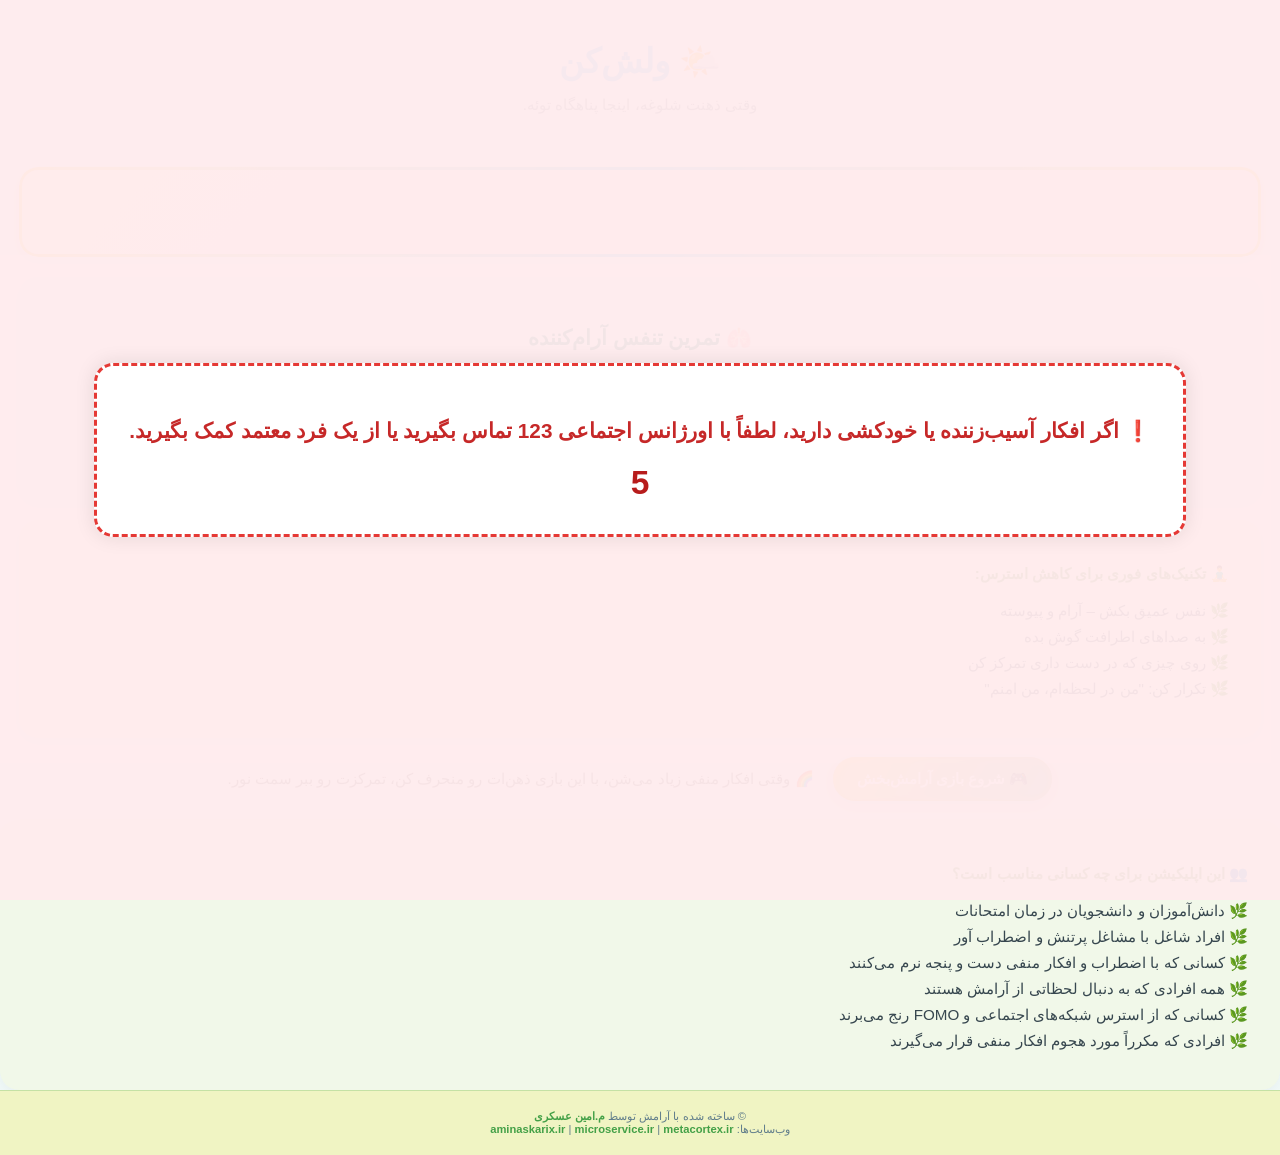
<file: index.html>
<!DOCTYPE html>
<html lang="fa" dir="rtl">
<head>
  <meta charset="UTF-8" />
  <!-- 🔰 Favicon برای مرورگرها -->
<link rel="icon" href="assets/icons/light.png" type="image/png">
<link rel="apple-touch-icon" sizes="180x180" href="assets/icons/light.png">
<link rel="manifest" href="manifest.webmanifest">

<!-- 🔎 متاهای سئو و اشتراک -->
<meta name="description" content="Veleshkon | ولش‌کن - اپلیکیشن تحت وب برای آرام‌سازی ذهن در زمان هجوم افکار منفی، با بازی، تنفس، موسیقی و پیام‌های انرژی‌بخش.">
<meta name="keywords" content="Veleshkon, آرامش, ذهن, اضطراب, افکار منفی, سلامت روان, dopamine, breathing, calming app">
<meta name="author" content="م.امین عسکری | Amin Askari">

<!-- 🌐 Open Graph -->
<meta property="og:title" content="Veleshkon | ولش‌کن - آرامش روان در قالب وب‌اپ">
<meta property="og:description" content="اپی آرامش‌بخش برای مقابله با اضطراب، با بازی نوری، پیام‌های انرژی‌بخش و تمرین تنفس.">
<meta property="og:image" content="https://yourdomain.com/assets/og-image.webp">
<meta property="og:url" content="https://yourdomain.com/">
<meta property="og:type" content="website">

<!-- 🐦 Twitter Card -->
<meta name="twitter:card" content="summary_large_image">
<meta name="twitter:title" content="Veleshkon | ولش‌کن">
<meta name="twitter:description" content="اپی برای آرام‌سازی ذهن، بازی نوری، پیام انگیزشی و تمرین تنفس.">
<meta name="twitter:image" content="https://yourdomain.com/assets/og-image.webp">
<meta http-equiv="Content-Security-Policy"
content="default-src 'self'; style-src 'self' 'unsafe-inline' https://fonts.googleapis.com; font-src https://fonts.gstatic.com; script-src 'self' 'unsafe-inline'; media-src 'self';">
  <meta name="viewport" content="width=device-width, initial-scale=1.0" />
  <title>Veleshkon | ولش‌کن</title>
  <link rel="stylesheet" href="style/main.css" />
  <link rel="manifest" href="manifest.webmanifest" />
  <link rel="icon" href="assets/icons/light.png" type="image/png" />
  <link rel="preconnect" href="https://fonts.googleapis.com">
<link rel="preconnect" href="https://fonts.gstatic.com" crossorigin>
<link href="https://fonts.googleapis.com/css2?family=Vazirmatn:wght@100..900&display=swap" rel="stylesheet">
</head>
<body>
  <div class="page-wrapper">
    <div class="container">
      <!-- ✅ هدر خوش‌آمدگویی -->
      <header>
        <h1>🌤️ ولش‌کن</h1>
        <p class="subtitle">وقتی ذهنت شلوغه، اینجا پناهگاه توئه.</p>
      </header>
      <button id="installBtn">📲 نصب اپلیکیشن</button>

      <!-- 🔴 پاپ‌آپ هشدار اضطراری -->
      <div id="emergency-popup" class="emergency-popup">
        <div class="emergency-content">
          <p>❗ اگر افکار آسیب‌زننده یا خودکشی دارید، لطفاً با اورژانس اجتماعی 123 تماس بگیرید یا از یک فرد معتمد کمک بگیرید.</p>
          <div id="countdown">۵</div>
        </div>
      </div>

      <!-- 💬 پیام‌های انگیزشی -->
      <section class="quote-marquee" id="motivational-quote">
        <div id="typing-message"></div>
      </section>

      <!-- 🧘 تمرین تنفس آرام‌کننده -->
      <section class="breathing-section">
        <h2>🫁 تمرین تنفس آرام‌کننده</h2>
        <div class="breathing-flex">
          <div class="circle" id="breathing-circle">
            <span id="breath-text">آماده‌ای؟</span>
          </div>
          <button id="start-breathing">شروع تمرین تنفس</button>
        </div>
      </section>

      <!-- 🧘‍♂️ راهکارهای فوری برای کاهش استرس -->
      <section class="tips-section">
        <h2>🧘‍♂️ تکنیک‌های فوری برای کاهش استرس:</h2>
        <ul>
          <li>نفس عمیق بکش – آرام و پیوسته</li>
          <li>به صداهای اطرافت گوش بده</li>
          <li>روی چیزی که در دست داری تمرکز کن</li>
          <li>تکرار کن: "من در لحظه‌ام، من امنم"</li>
        </ul>
      </section>

  

      <!-- 🎮 بازی آرامش‌بخش -->
      <section class="game-link">
        <div class="game-flex">
          <div class="game-desc">
            🌈 وقتی افکار منفی زیاد می‌شن، با این بازی ذهن‌ات رو منحرف کن، تمرکزت رو ببر سمت نور.
          </div>
          <a href="game/game.html" class="game-btn">🎮 شروع بازی آرامش‌بخش</a>
        </div>
      </section>
    </div>
    <!-- 👥 مخاطبان هدف -->
    <section class="tips-section">
      <h2>👥 این اپلیکیشن برای چه کسانی مناسب است؟</h2>
      <ul>
        <li>دانش‌آموزان و دانشجویان در زمان امتحانات</li>
        <li>افراد شاغل با مشاغل پرتنش و اضطراب آور</li>
        <li>کسانی که با اضطراب و افکار منفی دست و پنجه نرم می‌کنند</li>
        <li>همه افرادی که به دنبال لحظاتی از آرامش هستند</li>
        <li>کسانی که از استرس شبکه‌های اجتماعی و FOMO رنج می‌برند</li>
        <li>افرادی که مکرراً مورد هجوم افکار منفی قرار می‌گیرند</li>
      </ul>
    </section>
    <!-- ⚖️ فوتر -->
    <footer>
      © ساخته شده با آرامش توسط 
      <a href="https://github.com/AminAskariX" target="_blank">م.امین عسکری</a><br/>
      وب‌سایت‌ها: 
      <a href="https://aminaskarix.ir" target="_blank">aminaskarix.ir</a> | 
      <a href="https://microservice.ir" target="_blank">microservice.ir</a> | 
      <a href="https://metacortex.ir" target="_blank">metacortex.ir</a>
    </footer>
  </div>

  <script src="js/app.js"></script>

</body>


</html>
</file>
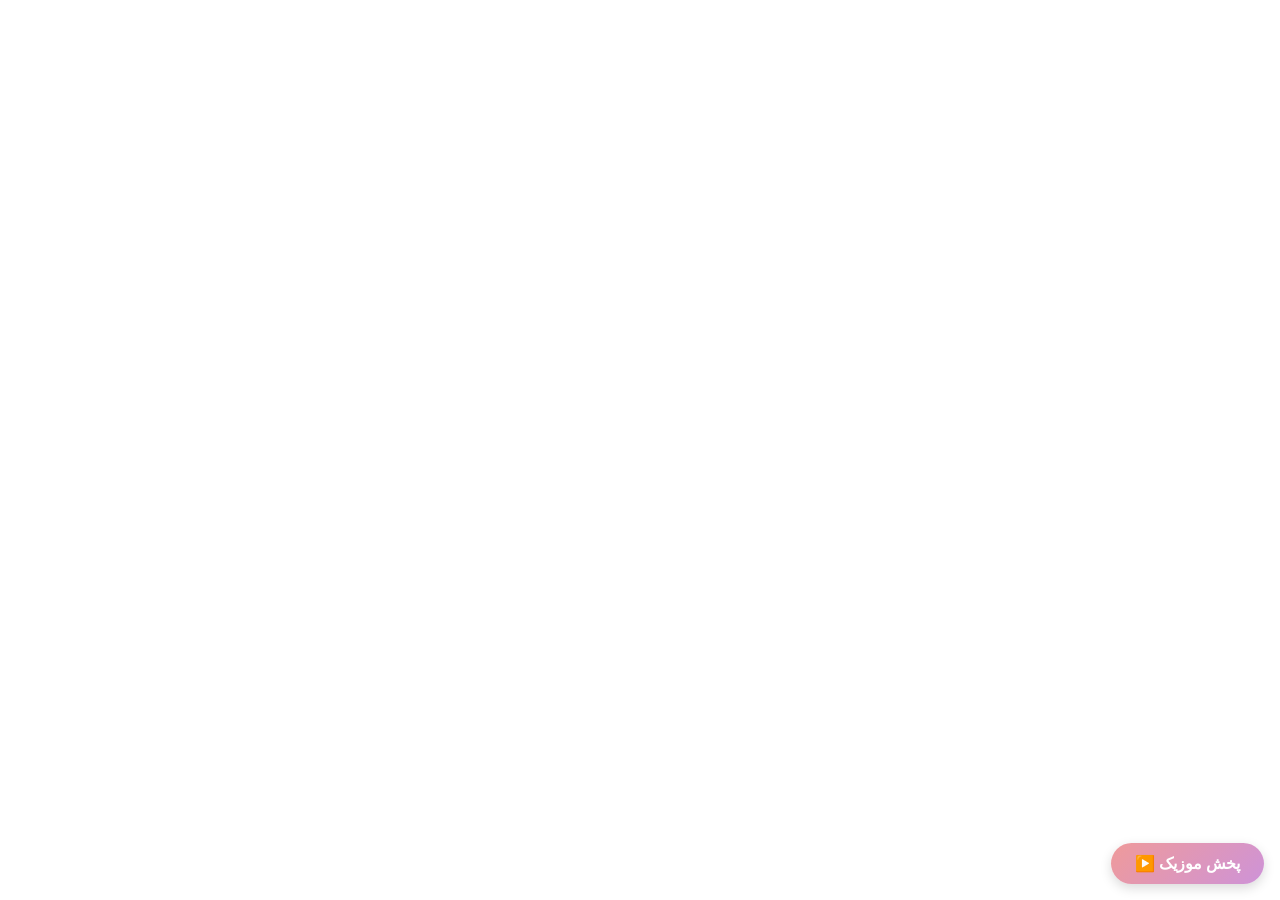
<file: music-player.html>
<!-- فایل: music-player.html -->
<!DOCTYPE html>
<html lang="fa">
<head>
  <meta charset="UTF-8">
  <title>پخش موزیک</title>
  <style>
    body {
      margin: 0;
      background: transparent;
    }

    #music-toggle {
      position: fixed;
      bottom: 1rem;
      right: 1rem;
      z-index: 9999;
      padding: 0.7rem 1.5rem;
      background: linear-gradient(135deg, #ef9a9a, #ce93d8);
      color: white;
      border: none;
      border-radius: 2rem;
      font-size: 1rem;
      font-family: inherit;
      font-weight: bold;
      box-shadow: 0 4px 12px rgba(0, 0, 0, 0.15);
      cursor: pointer;
      transition: background 0.3s ease;
    }

    #music-toggle:hover {
      background: linear-gradient(135deg, #f48fb1, #ba68c8);
    }

    audio {
      display: none;
    }
  </style>
</head>
<body>

<audio id="bg-music" preload="auto"></audio>
<button id="music-toggle">▶️ پخش موزیک</button>

<script>
  const musicFolder = "music/";
  const musicTracks = [
    "bubble-pop.mp3",
    "game-bonus.mp3"
  ];

  const audio = document.getElementById("bg-music");
  const toggleBtn = document.getElementById("music-toggle");

  let currentTrack = null;

  // پخش آهنگ رندوم
  function playRandomTrack() {
    let nextTrack;
    do {
      nextTrack = musicTracks[Math.floor(Math.random() * musicTracks.length)];
    } while (nextTrack === currentTrack);

    currentTrack = nextTrack;
    audio.src = musicFolder + currentTrack;
    audio.volume = 0.4;
    audio.play().catch((err) => {
      console.warn("Auto-play نیاز به تعامل کاربر دارد:", err);
    });
  }

  // بعد از اتمام هر موزیک، بعدی پخش شود
  audio.addEventListener("ended", playRandomTrack);


  // کنترل دکمه پخش / قطع
  let isPlaying = false;
  toggleBtn.addEventListener("click", () => {
    if (isPlaying) {
      audio.pause();
      toggleBtn.textContent = "▶️ پخش موزیک";
      isPlaying = false;
    } else {
      if (!audio.src) playRandomTrack();
      else audio.play().catch(() => {});
      toggleBtn.textContent = "🔇 قطع موزیک";
      isPlaying = true;
    }
  });
</script>

</body>
</html>
</file>
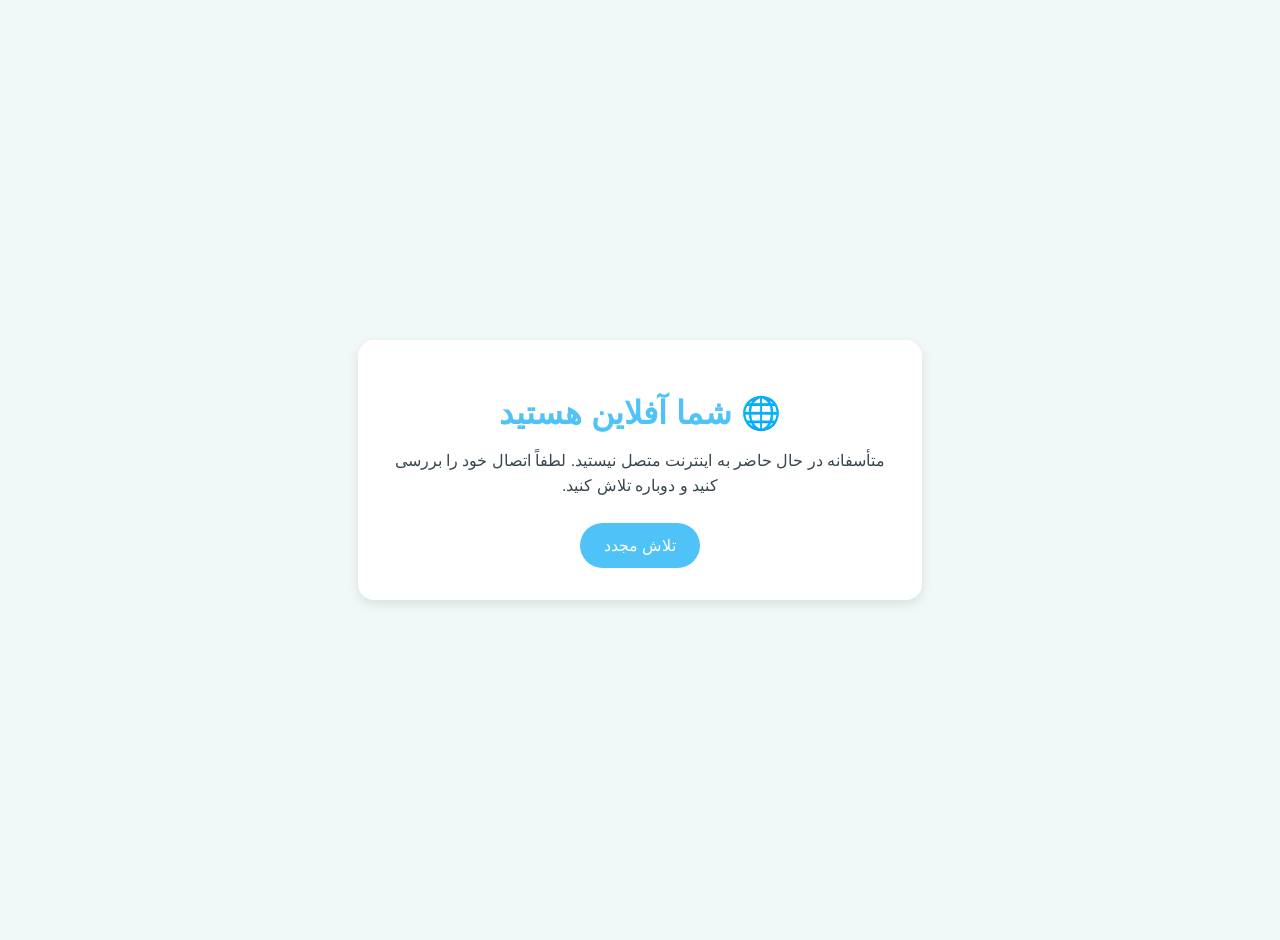
<file: offline.html>
<!DOCTYPE html>
<html lang="fa" dir="rtl">
<head>
    <meta charset="UTF-8">
    <meta name="viewport" content="width=device-width, initial-scale=1.0">
    <title>آفلاین - ولش‌کن</title>
    <style>
        body {
            font-family: 'Vazirmatn', sans-serif;
            margin: 0;
            padding: 20px;
            display: flex;
            flex-direction: column;
            align-items: center;
            justify-content: center;
            min-height: 100vh;
            background: #f0f9f8;
            text-align: center;
        }
        .container {
            background: white;
            padding: 2rem;
            border-radius: 1rem;
            box-shadow: 0 4px 12px rgba(0,0,0,0.1);
            max-width: 500px;
            width: 90%;
        }
        h1 {
            color: #4fc3f7;
            margin-bottom: 1rem;
        }
        p {
            color: #37474f;
            line-height: 1.6;
            margin-bottom: 1.5rem;
        }
        .retry-btn {
            background: #4fc3f7;
            color: white;
            border: none;
            padding: 0.8rem 1.5rem;
            border-radius: 2rem;
            font-size: 1rem;
            cursor: pointer;
            transition: background 0.3s ease;
        }
        .retry-btn:hover {
            background: #29b6f6;
        }
    </style>
</head>
<body>
    <div class="container">
        <h1>🌐 شما آفلاین هستید</h1>
        <p>متأسفانه در حال حاضر به اینترنت متصل نیستید. لطفاً اتصال خود را بررسی کنید و دوباره تلاش کنید.</p>
        <button class="retry-btn" onclick="window.location.reload()">تلاش مجدد</button>
    </div>
</body>
</html>
</file>
<file: style/main.css>
@import url('https://fonts.googleapis.com/css2?family=Vazirmatn:wght@400;700&display=swap');

:root {
  --bg-main: #f0f9f8;
  --bg-box: #ffffff;
  --accent: #4fc3f7;
  --calm-green: #a5d6a7;
  --text-main: #37474f;
  --radius: 1.2rem;
  --shadow-soft: 0 4px 12px rgba(0, 0, 0, 0.04);

  /* 📐 نسبت طلایی برای تایپوگرافی و فضاها */
  --golden-font-lg: clamp(2rem, 2.618vw, 3.2rem);
  --golden-font-md: clamp(1.2rem, 1.618vw, 2rem);
  --golden-font-base: clamp(0.95rem, 1vw, 1.1rem);
  --golden-font-sm: clamp(0.7rem, 0.8vw, 0.9rem);

  --golden-space-lg: 3rem;
  --golden-space-md: 2rem;
  --golden-space-sm: 1.2rem;
}

* {
  box-sizing: border-box;
}

html, body {
  margin: 0;
  padding: 0;
  height: 100%;
  font-family: 'Vazirmatn', sans-serif;
  background: var(--bg-main);
  color: var(--text-main);
  direction: rtl;
}

.page-wrapper {
  min-height: 100vh;
  display: flex;
  flex-direction: column;
}

.container {
  padding: var(--golden-space-sm);
  display: flex;
  flex-direction: column;
  gap: var(--golden-space-sm);
  flex-grow: 1;
  overflow-y: auto;
  scroll-behavior: smooth;
}

header {
  text-align: center;
  margin-bottom: var(--golden-space-sm);
}

header h1 {
  font-size: var(--golden-font-lg);
  font-weight: 700;
  color: var(--accent);
  margin-bottom: 0.5rem;
}

.subtitle {
  font-size: var(--golden-font-base);
  color: #607d8b;
  font-weight: 400;
}

.quote-marquee {
  position: relative;
  border-radius: var(--radius);
  padding: var(--golden-space-sm) var(--golden-space-md);
  background: linear-gradient(135deg, #fff8e1, #f3e5f5, #e0f7fa);
  background-size: 400% 400%;
  animation: gradientLCD 10s ease infinite;
  box-shadow: var(--shadow-soft);
  font-weight: 700;
  font-size: var(--golden-font-base);
  color: #4a148c;
  font-variant: small-caps;
  display: flex;
  align-items: center;
  justify-content: center;
  text-align: center;
  min-height: 90px;
  overflow: hidden;
  z-index: 1;
}

.quote-marquee::before {
  content: '';
  position: absolute;
  inset: 0;
  border-radius: var(--radius);
  padding: 3px;
  background: linear-gradient(to right, #ffd54f, #4fc3f7, #ffd54f);
  -webkit-mask: linear-gradient(#fff 0 0) content-box, linear-gradient(#fff 0 0);
  -webkit-mask-composite: xor;
  mask-composite: exclude;
  z-index: 0;
}

.blink-gold {
  animation: blinkGold 0.2s ease-in-out infinite;
  color: #fbc02d !important;
}

.fade-out-msg {
  transition: opacity 1s ease;
  opacity: 0;
}

/* 🧘 تمرین تنفس */
.breathing-section {
  background-color: #e0f2f1;
  border-radius: var(--radius);
  padding: var(--golden-space-md);
  box-shadow: var(--shadow-soft);
  text-align: center;
}

.breathing-section h2 {
  font-size: var(--golden-font-md);
  margin-bottom: var(--golden-space-sm);
  color: #00796b;
}

.breathing-flex {
  display: flex;
  align-items: center;
  justify-content: center;
  gap: var(--golden-space-sm);
  flex-wrap: wrap;
}

.circle {
  width: 100px;
  height: 100px;
  background-color: var(--calm-green);
  border-radius: 50%;
  display: flex;
  justify-content: center;
  align-items: center;
  transition: background-color 0.5s ease;
}

.circle.exhale {
  background-color: #4fc3f7;
}

.circle span {
  color: #ffffff;
  font-weight: bold;
}

#start-breathing {
  background-color: #4db6ac;
  color: white;
  border: none;
  padding: 0.6rem 1.4rem;
  border-radius: 2rem;
  font-size: var(--golden-font-base);
  font-weight: bold;
  font-family: inherit;
  box-shadow: 0 4px 10px rgba(0,0,0,0.1);
  animation: pulseBtn 2s ease-in-out infinite;
  transition: background-color 0.3s ease;
  cursor: pointer;
}

#start-breathing.active {
  background-color: #ef5350;
}

@keyframes pulseBtn {
  0% { transform: scale(1); }
  50% { transform: scale(1.08); }
  100% { transform: scale(1); }
}

/* 🧘 تکنیک‌ها */
.tips-section {
  background-color: #f1f8e9;
  padding: var(--golden-space-md);
  border-radius: var(--radius);
  box-shadow: var(--shadow-soft);
}

.tips-section h2 {
  font-size: var(--golden-font-base);
  color: #558b2f;
  margin-bottom: var(--golden-space-sm);
}

.tips-section ul {
  list-style: none;
  padding: 0;
  margin: 0;
}

.tips-section li {
  margin-bottom: 0.5rem;
  font-size: var(--golden-font-base);
}

.tips-section li::before {
  content: "🌿 ";
}

/* 🎮 بازی */
.game-flex {
  display: flex;
  align-items: center;
  justify-content: center;
  gap: var(--golden-space-sm);
  flex-wrap: wrap;
  flex-direction: row-reverse;
}

.game-desc {

  font-size: var(--golden-font-base);
  line-height: 1.7;
  color: #555;
  text-align: justify;
}

.game-btn {
  position: relative;
  background-color: #ffb74d;
  color: white;
  padding: 0.8rem 1.5rem;
  border-radius: 2rem;
  font-size: var(--golden-font-base);
  font-weight: bold;
  text-decoration: none;
  white-space: nowrap;
  box-shadow: 0 4px 12px rgba(0, 0, 0, 0.1);
  z-index: 1;
  flex: 0 0 auto;
  overflow: hidden;
}

.game-btn::before {
  content: '';
  position: absolute;
  top: -3px;
  right: -3px;
  bottom: -3px;
  left: -3px;
  border-radius: 2rem;
  background: linear-gradient(120deg, #fff176, #4fc3f7, #81c784, #fff176);
  background-size: 300% 300%;
  animation: glowBorder 4s linear infinite;
  z-index: -1;
  filter: blur(5px);
  opacity: 0.6;
}

@keyframes glowBorder {
  0% { background-position: 0% 50%; }
  50% { background-position: 100% 50%; }
  100% { background-position: 0% 50%; }
}

/* 📜 فوتر */
footer {
  text-align: center;
  padding: var(--golden-space-sm) 0;
  background-color: #f0f4c3;
  font-size: var(--golden-font-sm);
  color: #607d8b;
  border-top: 1px solid #c5e1a5;
}

footer a {
  color: #43a047;
  font-weight: bold;
  text-decoration: none;
}

footer a:hover {
  text-decoration: underline;
}

/* 🔴 پاپ‌آپ اضطراری */
.emergency-popup {
  position: fixed;
  inset: 0;
  background-color: rgba(255, 235, 238, 0.95);
  z-index: 9999;
  display: flex;
  justify-content: center;
  align-items: center;
  animation: fade-in 0.3s ease-in;
}

.emergency-content {
  background-color: #fff;
  border: 3px dashed #e53935;
  border-radius: var(--radius);
  padding: var(--golden-space-md);
  max-width: 90%;
  text-align: center;
  color: #c62828;
  font-size: var(--golden-font-md);
  font-weight: bold;
  box-shadow: 0 0 20px rgba(0, 0, 0, 0.1);
  animation: pulse 2s infinite;
}

#countdown {
  font-size: var(--golden-font-lg);
  margin-top: var(--golden-space-sm);
  color: #b71c1c;
}

/* 🎞️ انیمیشن‌ها */
@keyframes breathe {
  0% { transform: scale(1); }
  50% { transform: scale(1.4); }
  100% { transform: scale(1); }
}

@keyframes gradientLCD {
  0% { background-position: 0% 50%; }
  50% { background-position: 100% 50%; }
  100% { background-position: 0% 50%; }
}

@keyframes fade-in {
  from { opacity: 0; }
  to { opacity: 1; }
}

@keyframes fade-out {
  to { opacity: 0; visibility: hidden; }
}

@keyframes pulse {
  0% { transform: scale(1); }
  50% { transform: scale(1.2); }
  100% { transform: scale(1); }
}

@keyframes blinkGold {
  0%, 100% { opacity: 1; }
  50% { opacity: 0.2; }
}

/* 📱 موبایل و تبلت */
@media (max-width: 768px) {
  .game-flex,
  .breathing-flex {
    flex-direction: column;
    align-items: center;
    text-align: center;
  }

  .game-desc {
    padding: 0 1rem;
    text-align: center;
  }

  .game-btn {
    margin-top: 1rem;
  }
}
#installBtn{
  background: linear-gradient(135deg, #4fc3f7, #81c784);
  color: white;
  border: none;
  border-radius: 3rem;
  padding: 0.8rem 2rem;
  font-size: 1rem;
  font-family: 'Vazirmatn', sans-serif;
  font-weight: bold;
  box-shadow: 0 4px 12px rgba(0, 0, 0, 0.2);
  cursor: pointer;
  z-index: 9999;
  transition: all 0.3s ease;
  animation: slideFadeIn 0.6s ease forwards;
}

#installBtn:hover {
  background: linear-gradient(135deg, #29b6f6, #66bb6a);
}
</file>
